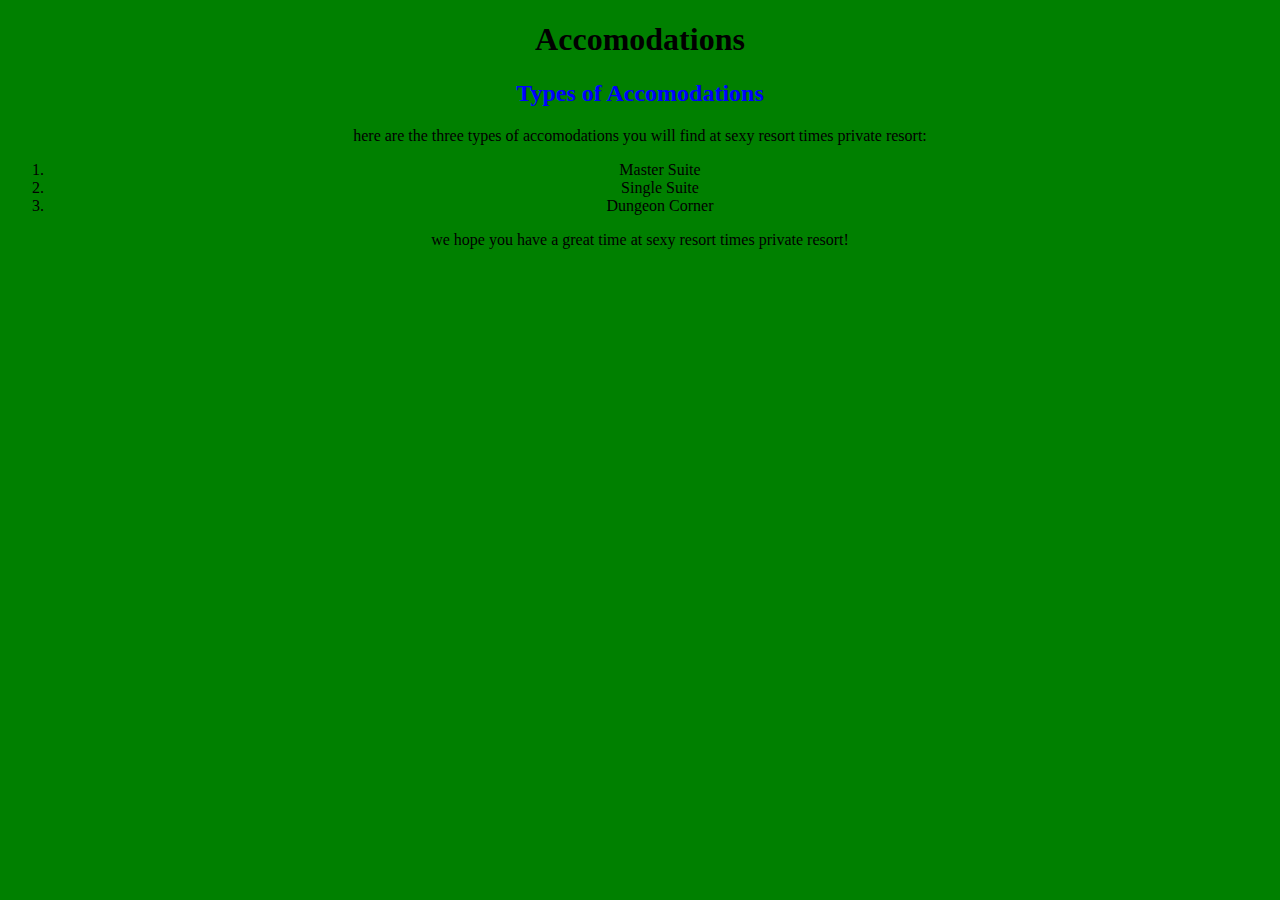
<file: accomodations.html>
<!DOCTYPE html>
<html>
	<head>
		<link href="css/styles.css" rel="stylesheet" type="text/css">
		<title>Accomodations | Sexy Resort Times</title>
	</head>
	<body>
		<h1>Accomodations</h1>
		<h2>Types of Accomodations</h2>
		<p>Here are the three types of accomodations you will find at Sexy Resort Times Private Resort:</p>
		<ol>
			<li>Master Suite</li>
			<li>Single Suite</li>
			<li>Dungeon Corner</li>
		</ol>
		<p>We hope you have a great time at Sexy Resort Times Private Resort!</p>
	</body>
</html>
</file>
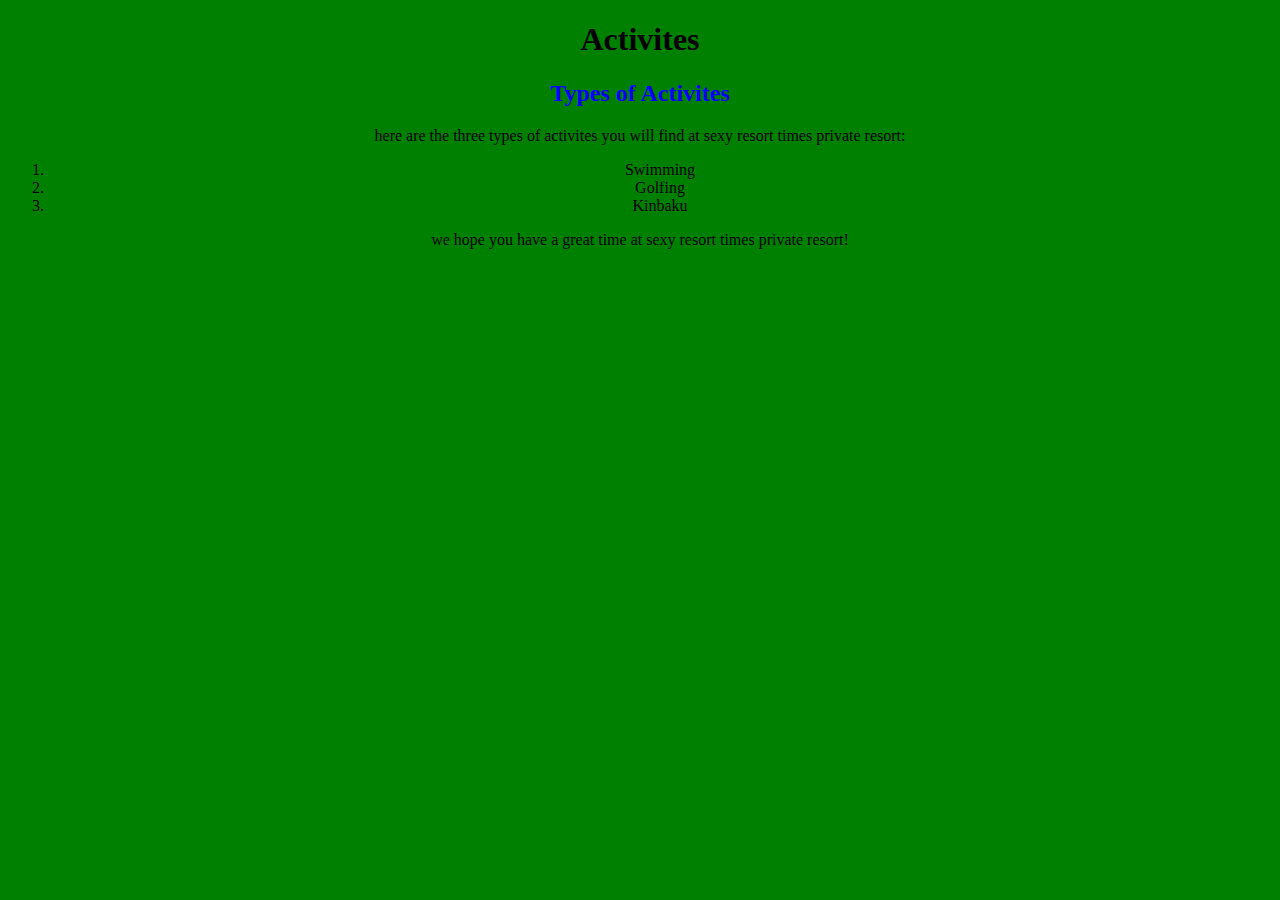
<file: activities.html>
<!DOCTYPE html>
<html>
	<head>
		<link href="css/styles.css" rel="stylesheet" type="text/css">
		<title>Activities | Sexy Resort Times</title>
	</head>
	<body>
		<h1>Activites</h1>
		<h2>Types of Activites</h2>
		<p>Here are the three types of activites you will find at Sexy Resort Times Private Resort:</p>
		<ol>
			<li>Swimming</li>
			<li>Golfing</li>
			<li>Kinbaku</li>
		</ol>
		<p>We hope you have a great time at Sexy Resort Times Private Resort!</p>
	</body>
</html>
</file>
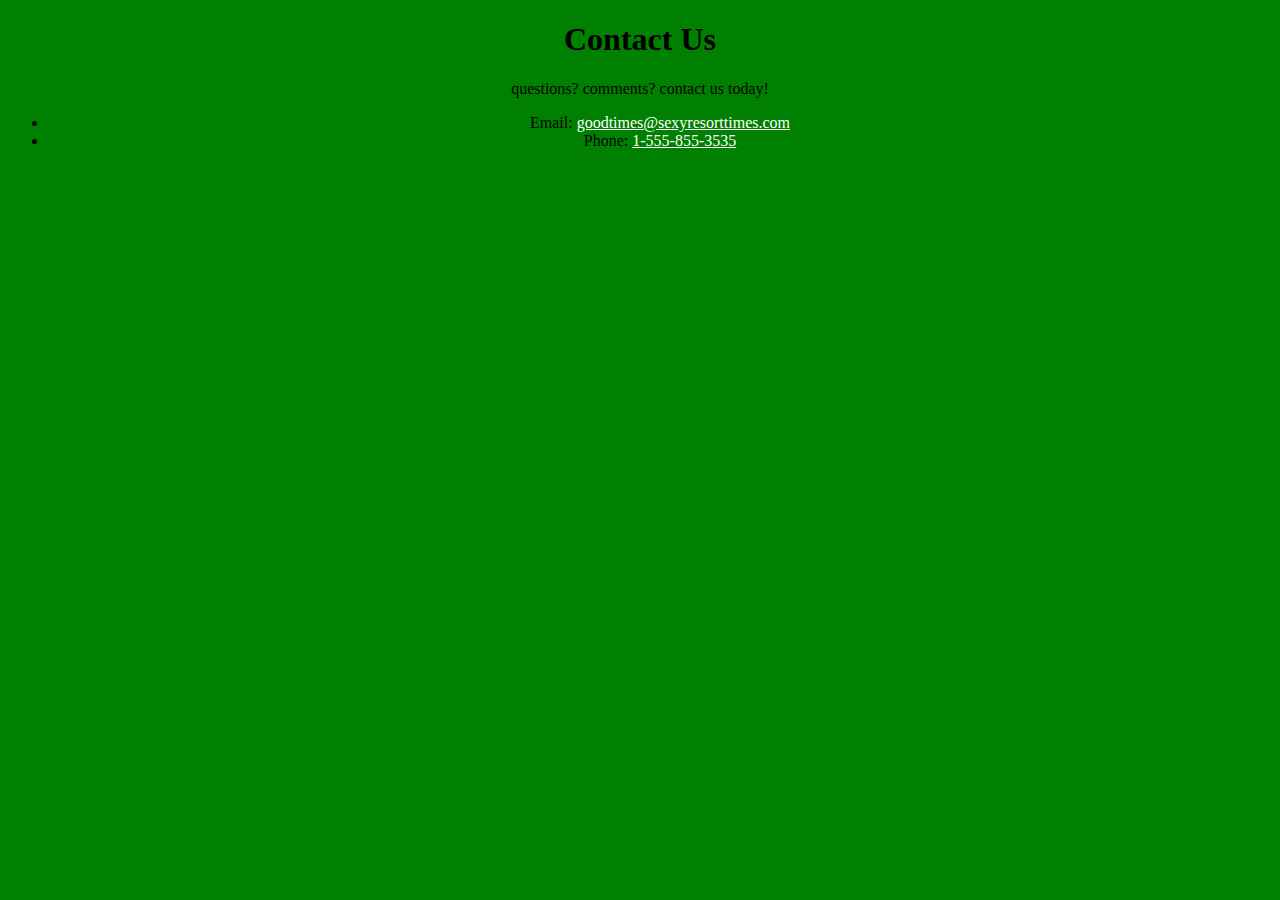
<file: contact.html>
<!DOCTYPE html>
<html>
	<head>
		<link href="css/styles.css" rel="stylesheet" type="text/css">
		<title>Contact Us | Sexy Resort Times</title>
	</head>
	<body>
		<h1>Contact Us</h1>
		<p>Questions? Comments? Contact us today!</p>
		<ul>
			<li>Email: <a href="mailto:goodtimes@sexyresorttimes.com">goodtimes@sexyresorttimes.com</a></li>
			<li>Phone: <a href="tel:+15558553535">1-555-855-3535</a></li>
		</ul>
	</body>
</html>
</file>
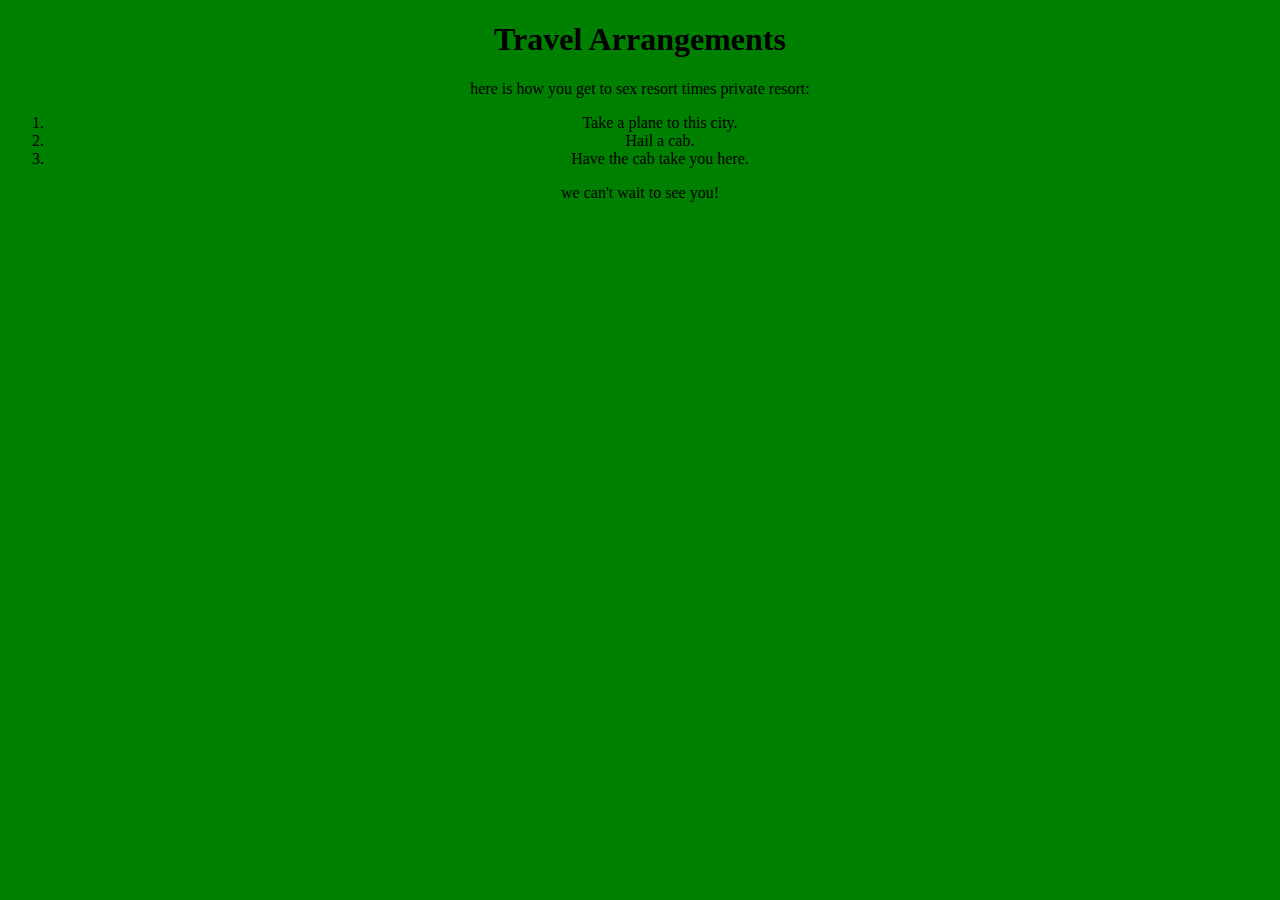
<file: travel.html>
<!DOCTYPE html>
<html>
	<head>
		<link href="css/styles.css" rel="stylesheet" type="text/css">
		<title>Travel Arrangements | Sexy Resort Times</title>
	</head>
	<body>
		<h1>Travel Arrangements</h1>
		<p>Here is how you get to Sex Resort Times Private Resort:</p>
		<ol>
			<li>Take a plane to this city.</li>
			<li>Hail a cab.</li>
			<li>Have the cab take you here.</li>
		</ol>
		<p>We can't wait to see you!</p>
	</body>
</html>
</file>
<file: css/styles.css>
body {
	text-align: center;
	background-color: green;
	color: black;
}

h1 {
	size: 28px;
}

h2 {
	color: blue;
	size: 16px;
}

a {
	color: white;
	font-style: bold;
}

p {
	text-transform: lowercase;
}
</file>
